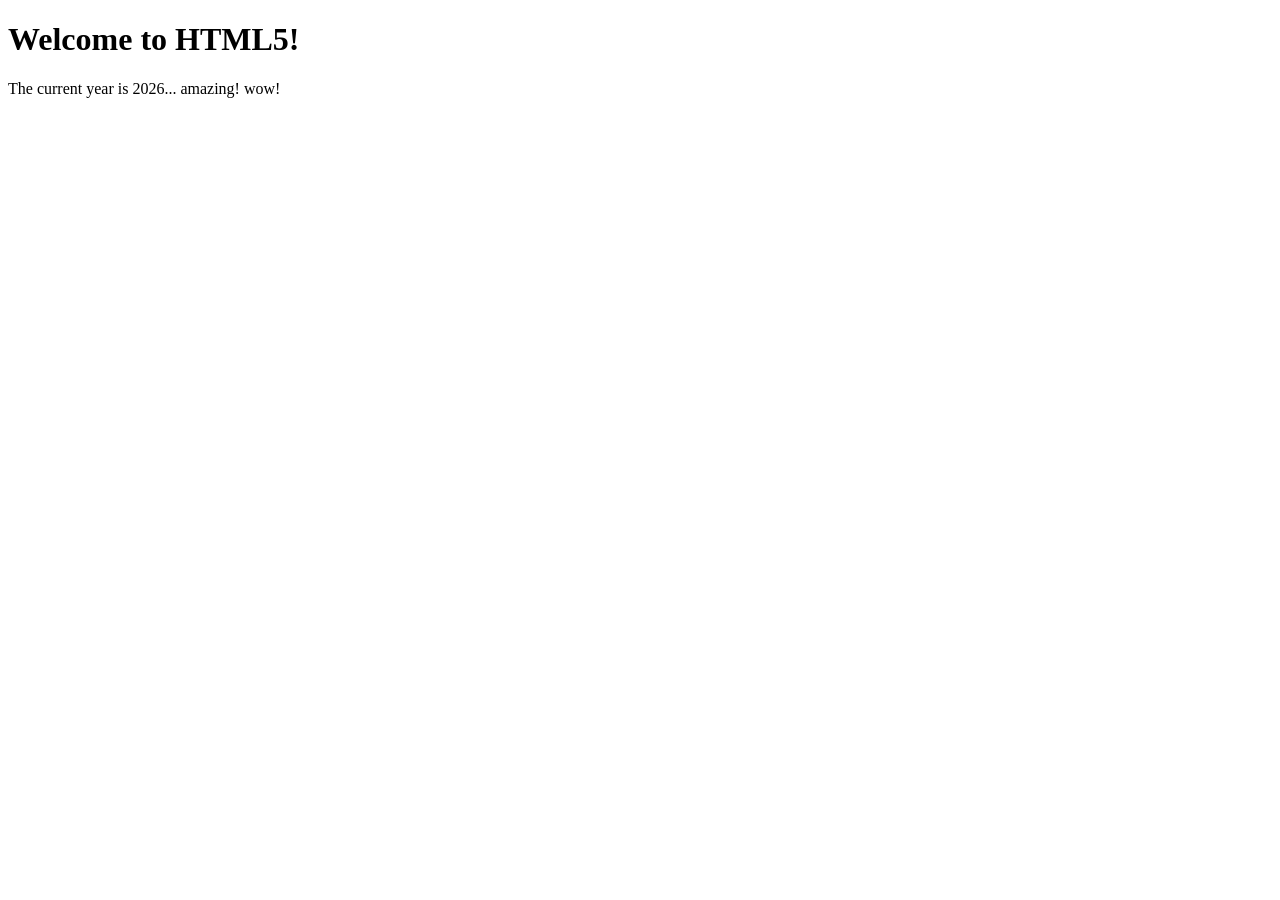
<file: site/index.html>
<!DOCTYPE html>
<html lang="en">
<head>
    <meta charset="UTF-8">
    <title>My First HTML5 Page</title>
</head>
<body>
    <h1>Welcome to HTML5!</h1>
    <p>The current year is 2026... amazing! wow! </p>
</body>
</html>
</file>
